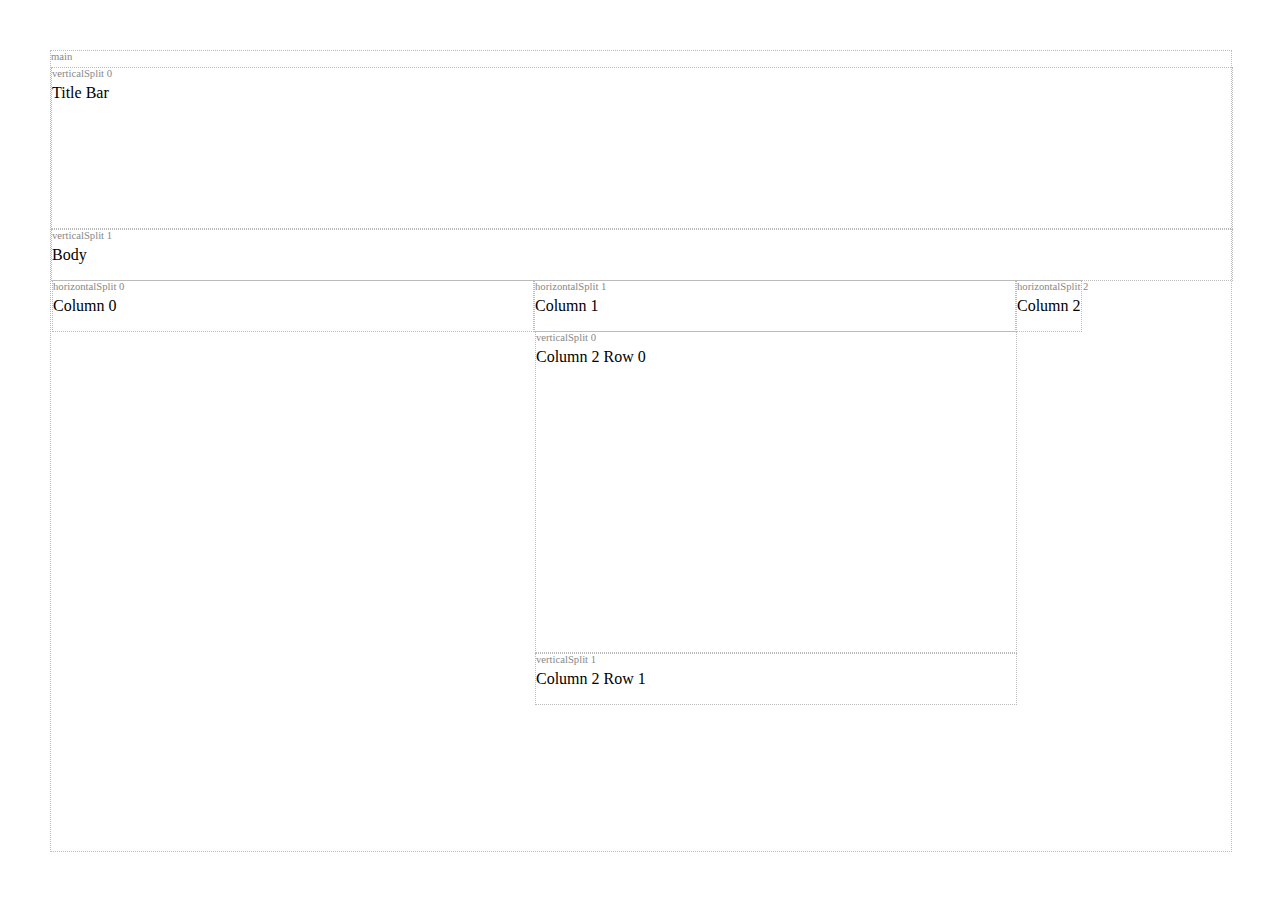
<file: simple/index.html>
<!DOCTYPE html>
<html lang="en">
<head>
<meta charset="utf-8"/>
</head>
<body>
<div id="display"></div>
</body>
<script>

class UIElement {
  constructor(div, label) {
    this.children = [];

    if (div) {
      if (typeof div == 'string') {
        this.setDiv(document.getElementById(div));
      } else {
        this.setDiv(div);
      }
    } else {
      this.setDiv(document.createElement('div'));
    }

    // Helper to generate div wrappers
    const divWrap = (element, style) => {
      const wrapperDiv = document.createElement('div');
      wrapperDiv.append(element);
      Object.assign(wrapperDiv.style, style);
      return wrapperDiv;
    }

    // Let's have a div to wrap our own content
    this.headerDiv = document.createElement('div');
    this.headerDiv.style.position = 'relative';
    this.getDiv().append(this.headerDiv);

    // Let's show a label, if present
    this.labelP = document.createElement('p');
    Object.assign(this.labelP.style, {
      'font-size': '8pt',
      color: '#888888',
      position: 'absolute',
      // border: '1px red solid',
      top: '-2.5em',
      width: '20em',
    });
    this.headerDiv.append(this.labelP);
    if (label) {
      this.setLabel(label);
    }

    // Have a text value in addition to other possible children
    this.p = document.createElement('p');
    this.headerDiv.append(this.p);

    // Let's also have a div to wrap our children
    this.setChildrenDiv(document.createElement('div'));
    this.getChildrenDiv().style.position = 'relative';
    this.addDiv(this.getChildrenDiv());

    // To actually evaluate placements we may need some context.
    // I guess we can introspect our own bounding box.
    // We can also track changes of our children's properties, and
    // recompute layouts and/or notify children of the need to recompute.
    this.getDiv().style.position = 'absolute';
    this.getDiv().style.border = '1px #bbbbbb dotted';

    //////////////////////////////////////////////////////////////////////////
    //////////////////////////////////////////////////////////////////////////

    // For now, establish conventions by defining some of our parameters here.
    this.conventions = {
      // gravityDirection: 'left',
    };
    // So far we have for each UIElement:
    // label, text, children
    // We will likely be adding more properties.
    // Think about how we want to support this: what kinds of properties do we need; what is the desired workflow for
    // adding them; how can we import/export elements (save/load, serialize/deserialize, marshall/unmarshall);
    // rendering; evaluating; referencing; indexing; etc.
    this.properties = {
      children: [],
      label: null,
      text: null,
      layoutProperties: null, // member of split group; position; etc.
    };
  }

  getChildrenDiv() {
    return this.childrenDiv;
  }

  setChildrenDiv(div) {
    this.childrenDiv = div;
  }

  getDiv() {
    return this.div;
  }

  setDiv(div) {
    this.div = div;
  }

  addDiv(div) {
    this.getDiv().append(div);
  }

  setText(text) {
    // Apply the update to the docElement
    this.p.innerText = text;
  }

  getText() {
    return this.p.innerText;
  }

  getLabel() {
    return this.label;
  }

  setLabel(label) {
    this.label = label;
    this.labelP.innerText = this.getLabel();
  }

  expandToWindow() {
    const margin = 50;
    this.getDiv().style.width = (window.innerWidth - 2 * margin) + 'px';
    this.getDiv().style.height = (window.innerHeight - 2 * margin) + 'px';
    this.getDiv().style.left = margin + 'px';
    this.getDiv().style.top = margin + 'px';
  }

  createChild() {
    // We want to return a handle like our own, but
    // initialized with the child as the root.
    // For now, the child will have no access to the parent;
    // it will be a one-way relationship.
    const child = new UIElement();
    child.getDiv().style.position = 'absolute';
    this.children.push(child);
    // Need to tie the DOM together as well
    this.getChildrenDiv().append(child.getDiv());
    return child;
  }


  createChildren(infoArray, configureChild) {
    return infoArray.map((info, index) => {
      return this.createChild();
    }).map((child, index, children) => {
      configureChild(child, index, children);
      return child;
    });
  }

  verticalSplit(infoArray) {
    let offset = 0;
    return this.createChildren(infoArray, (child, index, children) => {
      // We want this child to start where its predecessor ends
      child.getDiv().style.top = offset + 'px';
      child.getDiv().style.height = infoArray[index];
      child.getDiv().style.width = '100%';
      child.setLabel(`verticalSplit ${index}`);
      offset += child.getDiv().offsetHeight;
    });
  }

  horizontalSplit(infoArray) {
    let offset = 0;
    return this.createChildren(infoArray, (child, index, children) => {
      child.getDiv().style.left = offset + 'px';
      child.getDiv().style.width = infoArray[index];
      child.setLabel(`horizontalSplit ${index}`);
      offset += child.getDiv().offsetWidth;
    });
  }
}

// Example
const webPage = new UIElement('display', 'main');
webPage.expandToWindow();
const [titleBar, body] = webPage.verticalSplit(['10em', undefined]);
const columns = body.horizontalSplit(['30em', '30em', undefined]);
const rows2 = columns[1].verticalSplit(['20em', undefined]);

titleBar.setText('Title Bar');
body.setText('Body');
columns.map((col, idx) => {
  col.setText(`Column ${idx}`);
});
rows2.map((row, idx) => {
  row.setText(`Column 2 Row ${idx}`);
});

setTimeout(() => {
  body.setText(body.getText() + ' ...Hello!');
}, 2000);



// Let's support a grid layout system...
// That can be done by creating horizontal and vertical subdivisions, right?

// Also there are a couple more considerations to make for these UIElement boxes.
// How big do we want them?
// Not just shrinking to fit contents

</script>
</file>
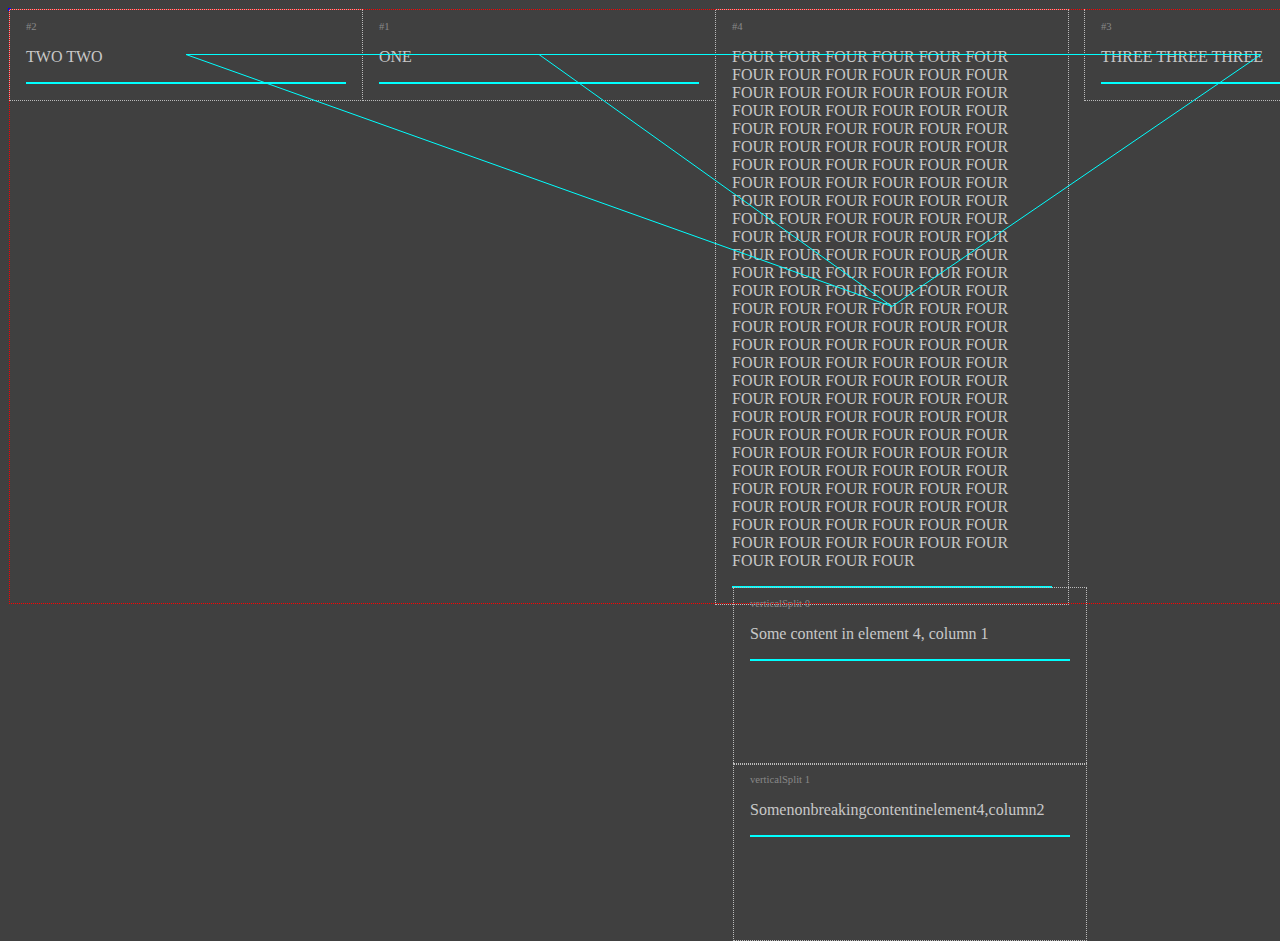
<file: simple/overlay.html>
<!DOCTYPE html>
<html lang="en">
<head>
<meta charset="utf-8"/>
<script src="./uielement.js"></script>
<script src="./uientity.js"></script>
<script src="./uimesh.js"></script>
<script src="./transport.js"></script>
<script src="./json-logic.js"></script>
<script src="./uuid.js"></script>
<script src="./store.js"></script>
<script src="./debug.js"></script>
<script src="./rectangle.js"></script>
<script src="./svg-overlay.js"></script>

<link rel="stylesheet" type="text/css" href="./style.css" />
</head>
<body>
<div id="display"></div>
</body>
<script>

async function mainStuff() {
  const display = document.getElementById('display');
  const uiMesh = new UIMesh(display);
  function addElement(address) {
    const element = new UIEntity(null, address);
    return uiMesh.addEntity(element);
  }
  const x1 = addElement(1);
  x1.setText('ONE');
  const x2 = addElement(2);
  x2.setText('TWO TWO');
  const x3 = addElement(3);
  x3.setText('THREE THREE THREE');
  const x4 = addElement(4);
  x4.setText('FOUR FOUR FOUR FOUR FOUR FOUR FOUR FOUR FOUR FOUR FOUR FOUR FOUR FOUR FOUR FOUR FOUR FOUR FOUR FOUR FOUR FOUR FOUR FOUR FOUR FOUR FOUR FOUR FOUR FOUR FOUR FOUR FOUR FOUR FOUR FOUR FOUR FOUR FOUR FOUR FOUR FOUR FOUR FOUR FOUR FOUR FOUR FOUR FOUR FOUR FOUR FOUR FOUR FOUR FOUR FOUR FOUR FOUR FOUR FOUR FOUR FOUR FOUR FOUR FOUR FOUR FOUR FOUR FOUR FOUR FOUR FOUR FOUR FOUR FOUR FOUR FOUR FOUR FOUR FOUR FOUR FOUR FOUR FOUR FOUR FOUR FOUR FOUR FOUR FOUR FOUR FOUR FOUR FOUR FOUR FOUR FOUR FOUR FOUR FOUR FOUR FOUR FOUR FOUR FOUR FOUR FOUR FOUR FOUR FOUR FOUR FOUR FOUR FOUR FOUR FOUR FOUR FOUR FOUR FOUR FOUR FOUR FOUR FOUR FOUR FOUR FOUR FOUR FOUR FOUR FOUR FOUR FOUR FOUR FOUR FOUR FOUR FOUR FOUR FOUR FOUR FOUR FOUR FOUR FOUR FOUR FOUR FOUR FOUR FOUR FOUR FOUR FOUR FOUR FOUR FOUR FOUR FOUR FOUR FOUR FOUR FOUR FOUR FOUR FOUR FOUR FOUR FOUR FOUR FOUR FOUR FOUR ');

  debug('transport')(`address list: ${JSON.stringify(uiMesh.getTransport().list())}`);

  const [x41, x42] = x4.verticalSplit(['10em', '10em']);
  x41.setText('Some content in element 4, column 1');
  x42.setText('Somenonbreakingcontentinelement4,column2');

  // Separate everyone
  x1.avoidAllOthers();
  x2.avoidAllOthers();
  x3.avoidAllOthers();
  x4.avoidAllOthers();

  const svgOverlay = new SVGOverlay(uiMesh);

  // Let's draw lines between each element
  const entities = uiMesh.getEntities();
  debug('uimesh')('entities', entities);
  for (let i = 0; i < entities.length - 1; i++) {
    const from = getRectangleCenter(entities[i].getRectangle());
    for (let j = i + 1; j < entities.length; j++) {
      const to = getRectangleCenter(entities[j].getRectangle());
      const line = svgOverlay.createLine(from, to, 'connection');
    }
  }
  // We need a way to make sure the svg viewbox is scaled correctly.
  // svgOverlay.recomputeSize();

}

(async () => {
  await mainStuff();
  debug('tags')(listDebugTags().join(', '));
})();

</script>
</file>
<file: simple/style.css>
body {
  background-color: rgba(0, 0, 0, 0.75);
  color: rgba(200, 200, 200, 1.0);
}

svg line.connection {
  stroke: #00ffff;
}

div.entity {
  /* margin: 50px; */
  padding: 0 1em 1em 1em;
  position: absolute;
  border: 1px #bbbbbb dotted;
}

div.entity > div.header {
  position: relative;
  width: max-content;
}

div.header > p.label {
  font-size: 8pt;
  color: #888888;
}

div.entity > div.body {
  position: relative;
  /* width: max-content; */
  width: 20em;
}

div.entity > div.children {
  position: relative;
  border: 1px #00ffff solid;
}

div.entity div.entity {
  /* padding: 0; */
}

div#display {
  border: 1px #0000ff dotted;
  position: absolute;
}

div.overlay {
  position: absolute;
  border: 1px #00ff00 dotted;
  /* z-index: 10; */
}

svg.overlay {
  position: absolute;
  border: 1px #ff0000 dotted;
}
</file>
